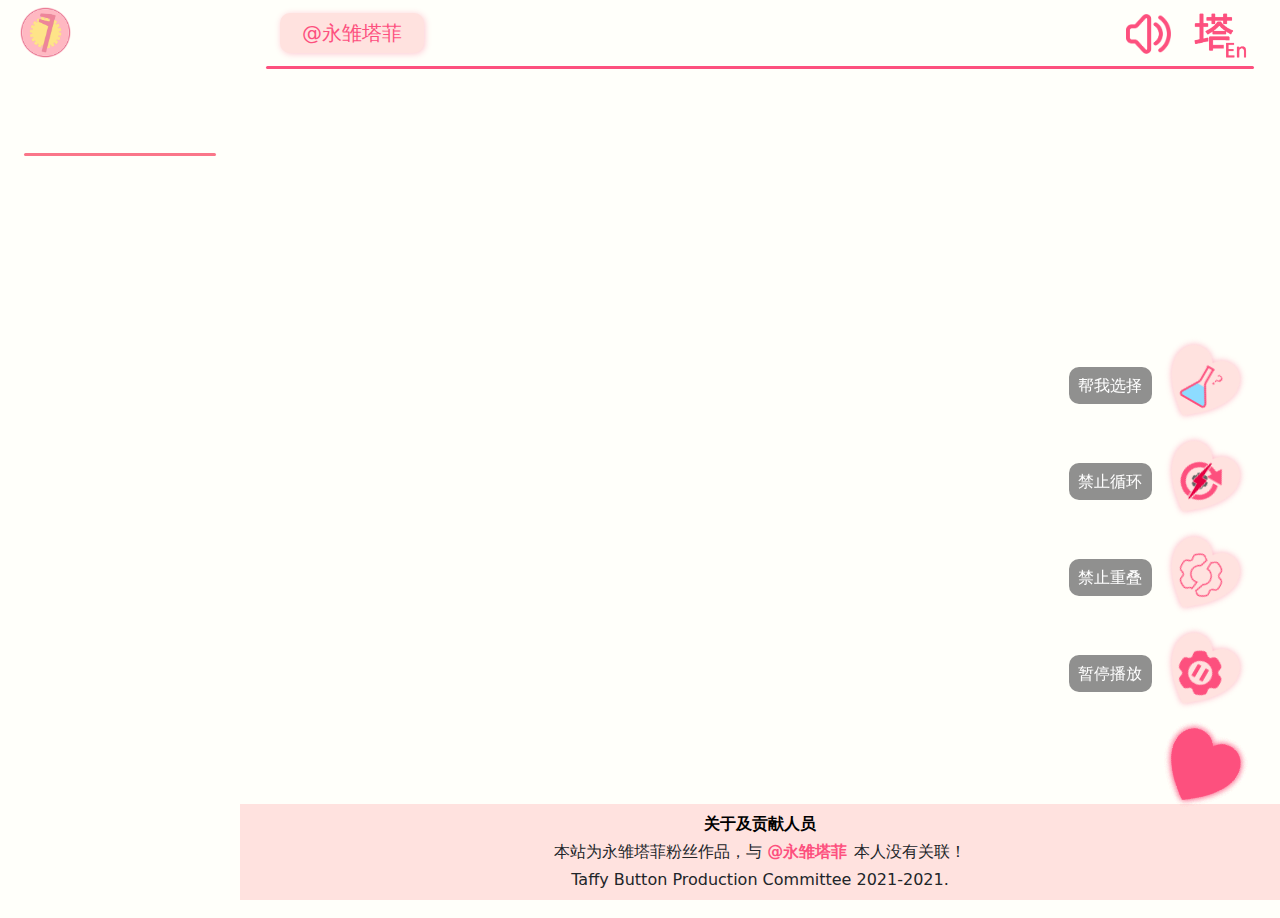
<file: index.html>
<!DOCTYPE html>
<html lang="en">

<head>
    <meta charset="utf-8" />
    <meta name="viewport" content="width=device-width, initial-scale=1, shrink-to-fit=no" />
    <meta name="description" content="" />
    <meta name="author" content="" />
    <title>雏按钮 | Taffy Button</title>
    <!-- Favicon-->
    <link rel="icon" type="image/x-icon" href="assets/logo.svg" />
    <!-- Core theme CSS (includes Bootstrap)-->
    <link href="css/styles.css" rel="stylesheet" />
    <link rel="stylesheet" href="css/custom.css">
    <link href="css/widgets.css" rel="stylesheet" />

</head>

<body>
    <div class="d-flex" id="wrapper">
        <!-- Sidebar-->
        <div class="sidebar-wrapper" id="sidebar-wrapper" style="z-index: 2; position: fixed;">

            <!-- SidebarMask -->
            <div id="sidebar-mask-container">
                <object type="image/svg+xml" data="assets/sidebar-mask.svg" id="sidebar-mask"
                    style="position: absolute;">
                </object>
            </div>
            <div class="sidebar-heading">
                <img src="assets/logo.png" class="icon">
                <div class="slogen">
                    SeTaffy
                </div>
            </div>

            <div class="dividing-line-bold-side"></div>

            <div class="list-group list-group-flush" id="categories">
                <a class="list-group-item li-p" href="#!">
                    <div class="item-header">雏按钮</div>
                </a>
                <div class="dividing-line-side"></div>

                <div class="li-btm">
                    <div class="dividing-line-bold-side"></div>
                    <a class="list-group-item li-p mt-2 mb-2" href="contribute.html">
                        <div class="item-content contribute">Contribute</div>
                    </a>
                </div>
            </div>
        </div>
        <!-- Page content wrapper-->
        <div id="page-content-wrapper">
            <!-- Top navigation-->
            <nav class="navbar navbar-expand-lg navbar-light" style="min-height: 4.1rem;">
                <div>
                    <a class="nav-links nav-redir" href="http://space.bilibili.com/1265680561/">@永雏塔菲</a>
                    
                <div class="nav-custom">
                    <img src="assets/volume.png" class="" style="height: 2.7rem;">
                    <img src="assets/language.png" class="icon nav-margin" style="height: 3rem;">
                </div>

                <div class="container-fluid">
                    <!-- <button class="btn btn-primary" id="sidebarToggle">Toggle Menu</button>
                        <button class="navbar-toggler" type="button" data-bs-toggle="collapse" data-bs-target="#navbarSupportedContent" aria-controls="navbarSupportedContent" aria-expanded="false" aria-label="Toggle navigation"><span class="navbar-toggler-icon"></span></button>
                        <div class="collapse navbar-collapse" id="navbarSupportedContent">
                            <ul class="navbar-nav ms-auto mt-2 mt-lg-0">
                                <li class="nav-item active"><a class="nav-link" href="#!">Home</a></li>
                                <li class="nav-item"><a class="nav-link" href="#!">Link</a></li>
                                <li class="nav-item dropdown">
                                    <a class="nav-link dropdown-toggle" id="navbarDropdown" href="#" role="button" data-bs-toggle="dropdown" aria-haspopup="true" aria-expanded="false">Dropdown</a>
                                    <div class="dropdown-menu dropdown-menu-end" aria-labelledby="navbarDropdown">
                                        <a class="dropdown-item" href="#!">Action</a>
                                        <a class="dropdown-item" href="#!">Another action</a>
                                        <div class="dropdown-divider"></div>
                                        <a class="dropdown-item" href="#!">Something else here</a>
                                    </div>
                                </li>
                            </ul>
                        </div> -->
                </div>
            </nav>
            <div class="dividing-line-bold-main"></div>

            <!-- Page content-->
            <div class="container-fluid tf-btns">

            </div>

            <!-- Widgets -->
            <img src="assets/heart-red.svg" class="control-leaf l-folded c-1">
            <img src="assets/heart-red.svg" class="control-leaf l-folded c-2">
            <img src="assets/heart-red.svg" class="control-leaf l-folded c-3">
            <img src="assets/heart-red.svg" class="control-leaf l-folded c-4">

            <img src="assets/heart.svg" class="expanded-leaf l-2">
            <img src="assets/heart.svg" class="expanded-leaf l-3">
            <img src="assets/heart.svg" class="expanded-leaf l-4">
            <img src="assets/heart.svg" class="expanded-leaf l-5">
            <img src="assets/help-me-choose.svg" class="leaf-content l-5">
            <img src="assets/no-loop.svg" class="leaf-content l-4">
            <img src="assets/non-overlapping.svg" class="leaf-content l-3">
            <img src="assets/pause.svg" class="leaf-content l-2">

            <div class="leaf-description l-2">暂停播放</div>
            <div class="leaf-description l-3">禁止重叠</div>
            <div class="leaf-description l-4">禁止循环</div>
            <div class="leaf-description l-5">帮我选择</div>

            <div class="tf-footer pt-2">
                <a href="javascript:;" class="contributer">关于及贡献人员</a>
                <p class="p-0 m-1">本站为永雏塔菲粉丝作品，与
                    <a href="https://space.bilibili.com/1265680561/" target="_blank"
                        class="taffy-redir">@永雏塔菲</a>&VeryThinSpace; 本人没有关联！
                </p>
                <p class="p-0 m-1">Taffy Button Production Committee 2021-2021.</p>
            </div>
        </div>
    </div>


    <script src="https://ajax.googleapis.com/ajax/libs/jquery/3.5.1/jquery.min.js"></script>
    <!-- Bootstrap core JS-->
    <script src="https://cdn.jsdelivr.net/npm/bootstrap@5.1.0/dist/js/bootstrap.bundle.min.js"></script>
    <!-- Core theme JS-->
    <script src="js/scripts.js"></script>
    <script src="js/player.js"></script>
    <script src="js/initialize.js"></script>
    <script src="js/widgets.js"></script>
</body>

</html>
</file>
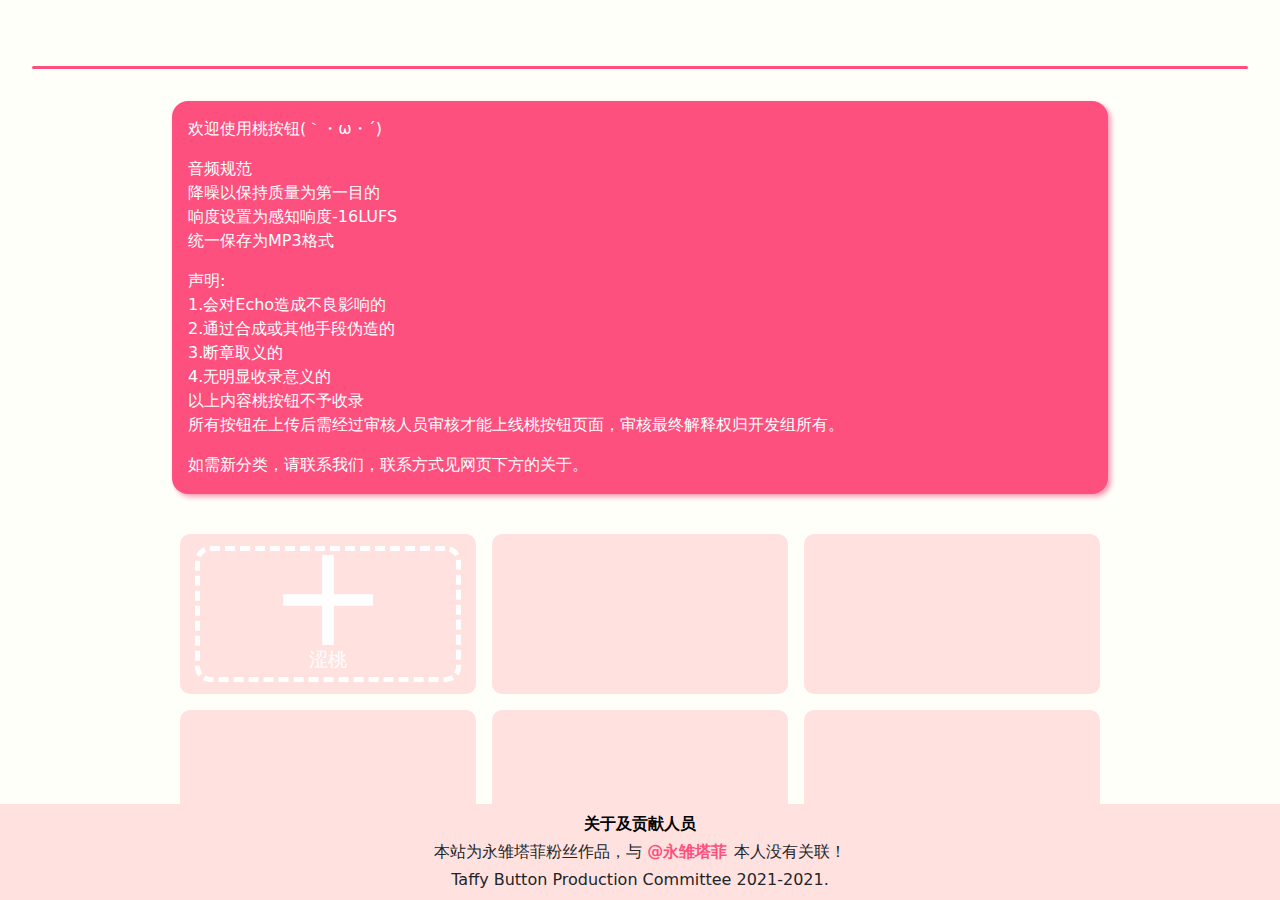
<file: contribute.html>
<!DOCTYPE html>
<html lang="en">

<head>
    <meta charset="utf-8" />
    <meta name="viewport" content="width=device-width, initial-scale=1, shrink-to-fit=no" />
    <meta name="description" content="" />
    <meta name="author" content="" />
    <title>Simple Sidebar - Start Bootstrap Template</title>
    <!-- Favicon-->
    <link rel="icon" type="image/x-icon" href="assets/favicon.ico" />
    <!-- Core theme CSS (includes Bootstrap)-->
    <link href="css/styles.css" rel="stylesheet" />
    <link rel="stylesheet" href="css/custom.css">
    <link rel="stylesheet" href="css/styles-contri.css">

</head>

<body style="text-align: center;">

    <!-- Top navigation-->
    <nav class="navbar navbar-expand-lg navbar-light" style="min-height: 4.1rem;">
        <div></div>
        <div class="nav-custom">
        </div>
    </nav>
    <div class="dividing-line-bold-main"></div>

    <div class="container" style="width: 80%; max-width: 60rem;">
        <div class="upload-notice-text container">
            <p>欢迎使用桃按钮(｀・ω・´)</p>
            <p> 音频规范 <br> 降噪以保持质量为第一目的 <br> 响度设置为感知响度-16LUFS <br> 统一保存为MP3格式 <br></p>
            <p> 声明: <br> 1.会对Echo造成不良影响的 <br> 2.通过合成或其他手段伪造的 <br> 3.断章取义的 <br> 4.无明显收录意义的 <br> 以上内容桃按钮不予收录 <br>
                所有按钮在上传后需经过审核人员审核才能上线桃按钮页面，审核最终解释权归开发组所有。<br></p>
            <p>如需新分类，请联系我们，联系方式见网页下方的关于。</p>
        </div>
        <!-- Page content-->

        <div class="container">
            <div class="row">
                <div class="col p-0">
                    <div class="upload-btn">
                        <div class="files upload-card-box">
                            <img src="assets/plus.svg" style="width: 35%;" alt="">
                            <div class="upload-card-title">
                                涩桃</div>
                                <input type="file">
                        </div>
                    </div>
                </div>
                <div class="col p-0">
                    <div class="upload-btn">

                    </div>
                </div>
                <div class="col p-0">
                    <div class="upload-btn">

                    </div>
                </div>
                <div class="w-100"></div>
                <div class="col p-0">
                    <div class="upload-btn">

                    </div>
                </div>
                <div class="col p-0">
                    <div class="upload-btn">

                    </div>
                </div>
                <div class="col p-0">
                    <div class="upload-btn">

                    </div>
                </div>
            </div>
        </div>
    </div>


    <footer class="pt-2 footer-contri">
        <a href="javascript:;" class="contributer">关于及贡献人员</a>
        <p class="p-0 m-1">本站为永雏塔菲粉丝作品，与
            <a href="https://space.bilibili.com/1265680561/" target="_blank"
                class="taffy-redir">@永雏塔菲</a>&VeryThinSpace; 本人没有关联！
        </p>
        <p class="p-0 m-1">Taffy Button Production Committee 2021-2021.</p>
    </footer>


    <script src="https://ajax.googleapis.com/ajax/libs/jquery/3.5.1/jquery.min.js"></script>
    <!-- Bootstrap core JS-->
    <script src="https://cdn.jsdelivr.net/npm/bootstrap@5.1.0/dist/js/bootstrap.bundle.min.js"></script>
    <!-- Core theme JS-->
    <script src="js/scripts.js"></script>
</body>

</html>
</file>
<file: css/custom.css>
:root {
  --bs-body-rgb: #fffffa;
  --bs-body-bg: #fffffa;
  --bs-primary: #fd507e;
  --bs-primary-shadow: rbga(255, 255, 243, 0.5);
  --bs-secondary: #ffe2df;
  --bs-btn-hover: #cf2f59;
}

::-webkit-scrollbar {
  width: 12px;
}

::-webkit-scrollbar-track {
  box-shadow: inset 0 0 6px rgb(184 184 184);
  -webkit-box-shadow: inset 0 0 6px rgb(184 184 184);
  border-radius: 10px;
  background-color: #fffffa;
}

::-webkit-scrollbar-thumb {
  border-radius: 10px;
  box-shadow: inset 0 0 6px rgb(247 196 206);
  -webkit-box-shadow: inset 0 0 6px rgb(247 196 206);
  background-color: #fd507e54;
}

.icon {
  object-fit: cover;
  height: 3.2rem;
}

.slogen {
  display: inline-block;
  font-size: 2rem;
  height: 3.5rem;
  text-align: center;
  line-height: 3.5rem;
  vertical-align: middle;
  color: var(--bs-body-bg);
}

.item-header {
  font-size: 2.5rem;
  /* font-weight: bold; */
  text-align: center;
  vertical-align: middle;
  line-height: 4.5rem;
  color: var(--bs-body-bg);
  width: 13rem;
  height: 4.5rem;
}

.item-content {
  font-size: 1.5rem;
  text-align: center;
  vertical-align: middle;
  line-height: 3rem;
  color: var(--bs-body-bg);
  width: 13rem;
  height: 3rem;
}

.list-group-item:hover > .item-content,
.list-group-item:focus > .item-content {
  color: var(--bs-primary);
  z-index: 3;
  padding: 0;
  background-color: var(--bs-body-rgb);
  border-radius: 13px;
  box-shadow: 0 0 3px inset var(--bs-primary);
}

.list-group-item-active > * {
  color: var(--bs-primary);
  box-shadow: none;
}

#sidebar-mask-container {
  z-index: -1;
  position: absolute;
  left: 0;
  top: 0;
  overflow: hidden;
}

#sidebar-mask {
  position: hidden;
  filter: drop-shadow(0 0 3px #fd507e71);
}

.contribute {
  text-align: center;
  vertical-align: middle;
  line-height: 3.2rem;
  font-size: 2rem;
  height: 3.2rem;
}

.li-btm {
  position: absolute;
  bottom: 0;
}

.li-p {
  padding: 0.4rem 1rem 0.4rem 1rem;
}

.dividing-line-bold-side {
  width: 80%;
  height: 3px;
  padding: 1px;
  margin: auto;
  background-color: var(--bs-body-bg);
  border-radius: 3px;
}

.dividing-line-bold-main {
  width: 95%;
  height: 3px;
  padding: 1px;
  margin: auto;
  background-color: var(--bs-primary);
  border-radius: 3px;
}

.dividing-line-main {
  width: 100%;
  height: 0rem;
  padding: 0;
  border-radius: 3px;
  margin-top: 1em;
  margin-bottom: 1rem;
}

.dividing-line-side {
  width: 80%;
  height: 3px;
  padding: 1px;
  margin: auto;
  background-color: #fa7689;
  border-radius: 1.5px;
}

.nav-margin {
  margin: 0 2rem 0 1rem;
}

.nav-custom {
  position: absolute;
  bottom: 0.4rem;
  right: 0;
}

.nav-links {
  font-size: 1.25rem;
  width: 9rem;
  height: 2.5rem;
  background: #ffe2df;
  margin-left: 2.5rem;
  text-align: center;
  display: flex;
  flex-direction: column;
  flex-wrap: nowrap;
  align-content: center;
  align-items: center;
  justify-content: center;
  border-radius: 10px;
  box-shadow: 1px 1px 6px #fd507e52;
}

.nav-redir {
  text-decoration: none;
  color: var(--bs-primary);
}

.nav-redir:hover {
  color: #ff0044;
}

.tf-btns {
  margin: 2rem 5% 7rem 5%;
  width: 85%;
}

.tf-btn {
  position: relative;
  display: inline-flex;
  justify-content: center;
  align-items: center;
  text-align: left;
  margin: 6px;
  padding: 0.15rem 0.5rem 0.15rem 1rem;
  border-radius: 30px;
  background-color: var(--bs-primary);
  transition: background-color 0.4s;
  cursor: pointer;
  box-shadow: 1px 1.3px 5.2px #fd507e71;
  margin: 0.5rem;
}

.tf-btn:hover {
  background-color: var(--bs-btn-hover);
}

.tf-btn-content {
  font-size: 1.1rem;
  color: var(--bs-body-bg);
  /* font-weight: 700; */
}

.tf-btn-4 {
  height: 1.3rem;
  margin-left: 0.5rem;
}

@-moz-keyframes spin {
  100% {
    -moz-transform: rotate(360deg);
  }
}
@-webkit-keyframes spin {
  100% {
    -webkit-transform: rotate(360deg);
  }
}
@keyframes spin {
  100% {
    -webkit-transform: rotate(360deg);
    transform: rotate(360deg);
  }
}

.tf-btn-4.tf-btn-4-active {
  -webkit-animation: spin 1s linear infinite;
  -moz-animation: spin 1s linear infinite;
  animation: spin 1s linear infinite;
}

.tf-footer {
  /* z-index: -1; */
  font-size: 1rem;
  left: 15rem;
  height: 6rem;
  bottom: 0;
  text-align: center;
  position: fixed;
  width: calc(100% - 15rem);
  background-color: var(--bs-secondary);
}

#page-content-wrapper {
  width: calc(100% - 15rem);
  margin-left: 15rem;
  min-height: 102%;
  position: absolute;
}

@media (max-width: 768px) {
  .tf-footer {
    width: 100%;
    left: 0rem;
  }

  #page-content-wrapper {
    width: 100%;
    margin-left: 0;
  }
}

.contributer,
.contributer:hover {
  font-weight: bold;
  text-decoration: none;
  color: #000;
}

.taffy-redir,
.taffy-redir:hover {
  font-weight: bold;
  text-decoration: none;
  color: var(--bs-primary);
}
</file>
<file: css/widgets.css>
.control-leaf {
  position: fixed;
  bottom: 6rem;
  right: 4rem;
  width: 4.5rem;
  transform-origin: bottom center;
  filter: drop-shadow(0 0 3px #fd507e71);
  cursor: pointer;
}

.control-leaf.c-1 {
  transition: 0.2s linear;
  transform: rotate(30deg);
}

.control-leaf.c-2 {
  transition: 0.2s linear;
  transform: rotate(120deg);
}

.control-leaf.c-3 {
  transition: 0.2s linear;
  transform: rotate(210deg);
}

.control-leaf.c-4 {
  transition: 0.2s linear;
  transform: rotate(300deg);
}

.control-leaf.l-folded {
  transform: rotate(30deg);
}

.expanded-leaf {
  position: fixed;
  transform: rotate(30deg);
  transform-origin: bottom center;
  bottom: 6rem;
  right: 4rem;
  width: 4.5rem;
  cursor: pointer;
  filter: drop-shadow(0 0 3px #fd507e71);
}

.expanded-leaf.l-1 {
  transform: translateY(0) rotate(30deg);
}

.expanded-leaf.l-2 {
  transition: 0.06s linear;
  transform: translateY(-6rem) rotate(30deg) ;
}

.expanded-leaf.l-3 {
  transition: 0.12s linear;
  transform: translateY(-12rem) rotate(30deg);
}

.expanded-leaf.l-4 {
  transition: 0.18s linear;
  transform: translateY(-18rem) rotate(30deg);
}

.expanded-leaf.l-5 {
  transition: 0.24s linear;
  transform: translateY(-24rem) rotate(30deg);
}

.expanded-leaf.l-folded {
  transform: rotate(30deg);
  filter: none;
}

.control-leaf {
  z-index: 2;
}

.leaf-content { 
  position: fixed;
  transform: rotate(30deg);
  transform-origin: bottom center;
  bottom: 6rem;
  right: 4rem;
  cursor: pointer;
  width: 3rem;
}

.leaf-content.l-5 {
  bottom: 7rem;
  right: 4.1rem;
  width: 2.4rem;
  transition: 0.24s linear;
  transform: translateY(-24rem) rotate(30deg);
}

.leaf-content.l-4 {
  bottom: 7rem;
  right: 4.35rem;
  width: 2.5rem;
  transition: 0.18s linear;
  transform: translateY(-18rem) rotate(30deg);
}

.leaf-content.l-3 {
  bottom: 7.25rem;
  right: 4.15rem;
  width: 2.8rem;
  transition: 0.12s linear;
  transform: translateY(-12rem) rotate(30deg);
}

.leaf-content.l-2 {
  bottom: 7.05rem;
  right: 4.28rem;
  width: 2.8rem;
  transition: 0.06s linear;
  transform: translateY(-6rem) rotate(30deg);
}

.leaf-content.l-folded {
  transform: rotate(30deg);
}

.leaf-description {
  font-size: 1em;
  position: fixed;
  border-radius: 10px;
  background: rgba(97,97,97,.7);
  padding: 0.4rem 0.6rem;
  color: #fff;
  bottom: 7rem;
  cursor: pointer;
  right: 8rem;
}

.leaf-description.l-2 {
  transition: 0.06s linear;
  transform: translateY(-6rem);
}

.leaf-description.l-3 {
  transition: 0.12s linear;
  transform: translateY(-12rem);
}

.leaf-description.l-4 {
  transition: 0.18s linear;
  transform: translateY(-18rem);
}

.leaf-description.l-5 {
  transition: 0.24s linear;
  transform: translateY(-24rem);
}

.leaf-description.l-folded{
  transform: none;
  opacity:0
}
</file>
<file: css/styles-contri.css>
.footer-contri {
  position: absolute;
  bottom: 0;
  width: 100%;
  font-size: 1rem;
  height: 6rem;
  text-align: center;
  background-color: var(--bs-secondary);
}

.upload-notice-text {
  margin-top: 2rem;
  margin-bottom: 2rem;
  color: white;
  border-radius: 1rem;
  padding: 1rem;
  padding-bottom: 0.1rem;
  text-align: left;
  background-color: var(--bs-primary);
  box-shadow: 3px 3px 5px #fd507e8f;
}

.upload-btn {    
  margin: 0.5rem;
  border-radius: 10px;
  display: flex;
  height: 10rem;
  align-items: center;
  justify-content: center;
  background-color: var(--bs-secondary);
}

.upload-card-box {    
  width: 90%;
  display: flex;
  height: 8.5rem;
  border: 5px dashed #fff;
  border-radius: 15px;
  cursor: pointer;
  flex-direction: column;
  flex-wrap: nowrap;
  align-content: center;
  justify-content: center;
  align-items: center;
}

.upload-card-title {
  color: #fff;
  font-size: 19px;
}

.upload-card-file {
  display: none;
}

.files input {
  position: absolute;
  height: 8.5rem;
  padding: 0;
  cursor: pointer;
  position: absolute;
  width: 21%;
  opacity: 0;
}
</file>
